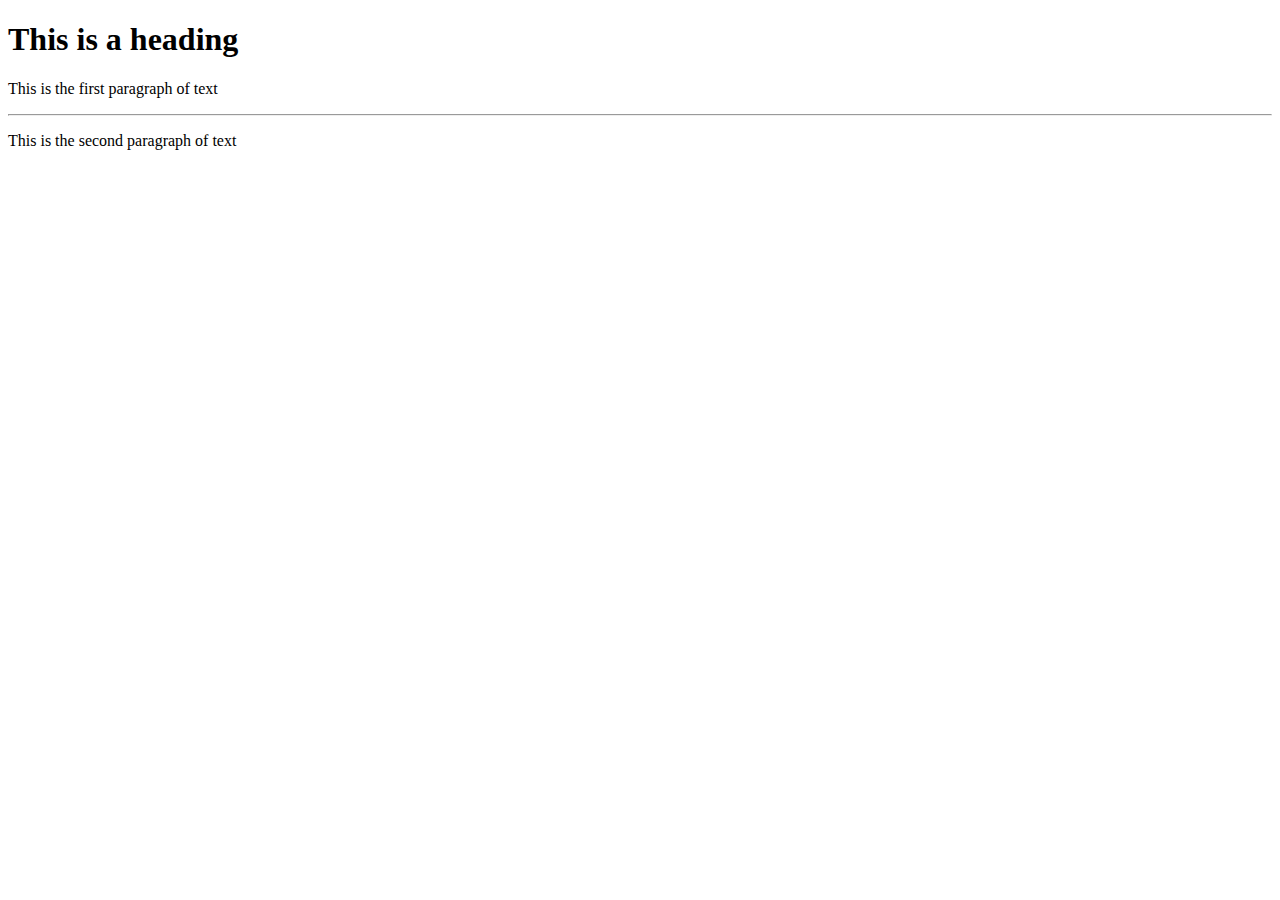
<file: index.html>
<!DOCTYPE html> <!-- COMMENT: tells browser that it'll use HTML 5-->

<!-- The <html> is the root element of an HTML page-->
<html>
    <head> <!--The <head> contains the meta information for the visible contents-->
        <title>Sample Web Page</title>
    </head>

    <body> <!-- The <h1> and <p> are example of HTML tags we can use-->
        <h1>This is a heading</h1> <!-- The <h#> is a size of heading; h1 largest, h6 smallest -->
        <p>This is the first paragraph of text</p> <!-- The <p> tag represents as paragraph -->
        <hr /> <!-- a straight horizontal line on page; it's like a separator line -->
        <p>This is the second paragraph of text</p>
    </body>

</html>
</file>
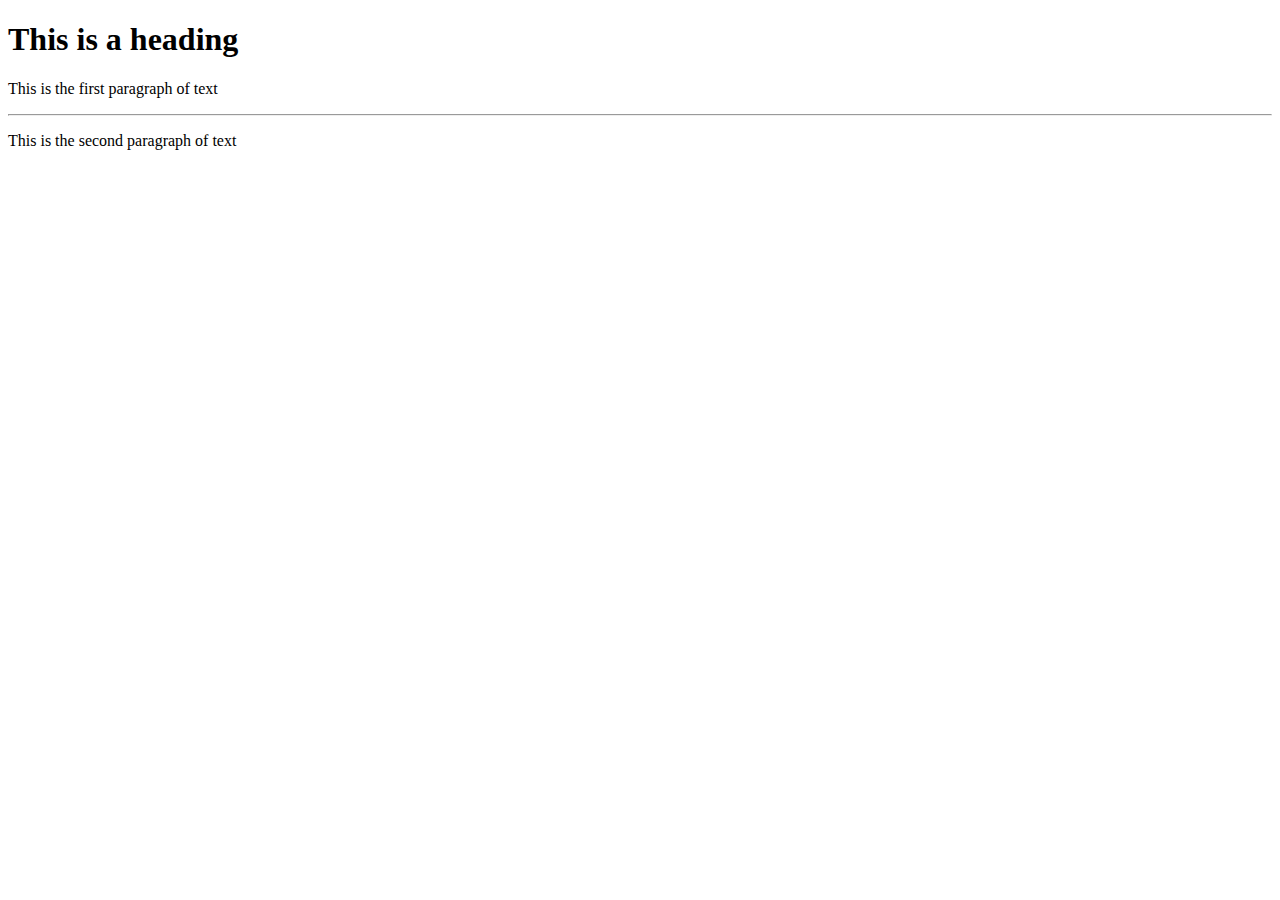
<file: flex.html>
<!DOCTYPE html>

<html>
    <head>
        <title>Sample Web Page</title>
    </head>

    <body>
        <h1>This is a heading</h1>
        <p>This is the first paragraph of text</p>
        <hr />
        <p>This is the second paragraph of text</p>
    </body>

</html>
</file>
